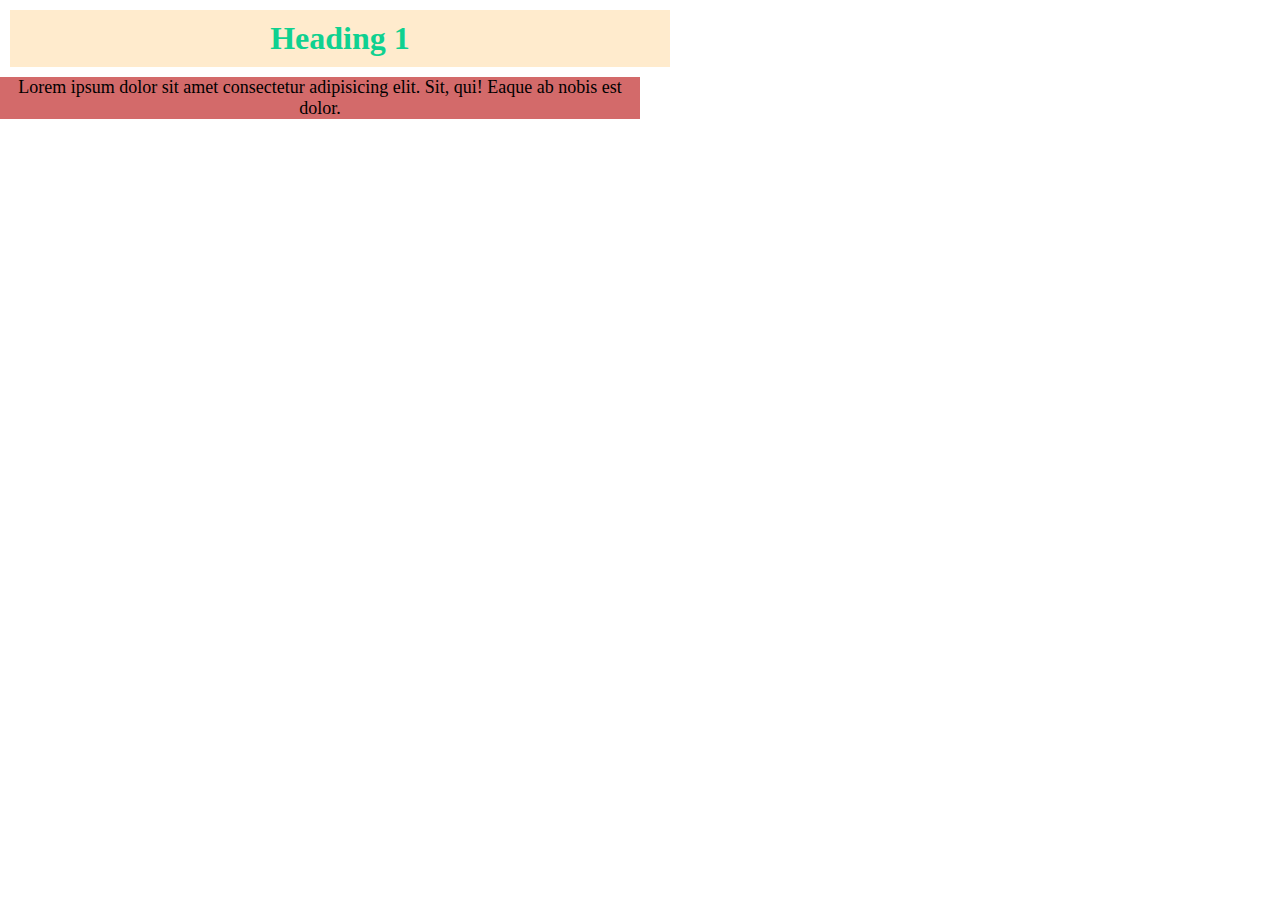
<file: basic css.html>
<!DOCTYPE html>
<html lang="en">
    <head>
        <meta charset="UTF-8">
        <meta name="viewport" content="width=device-width, initial-scale=1.0">
        <title>Document</title>
        <link rel="stylesheet" href="basic scc.css">
    </head>
    <body>
        <h1>Heading 1</h1>
        <p>Lorem ipsum dolor sit amet consectetur adipisicing elit. Sit, qui! Eaque ab nobis est dolor.</p>
    </body>
</html>
</file>
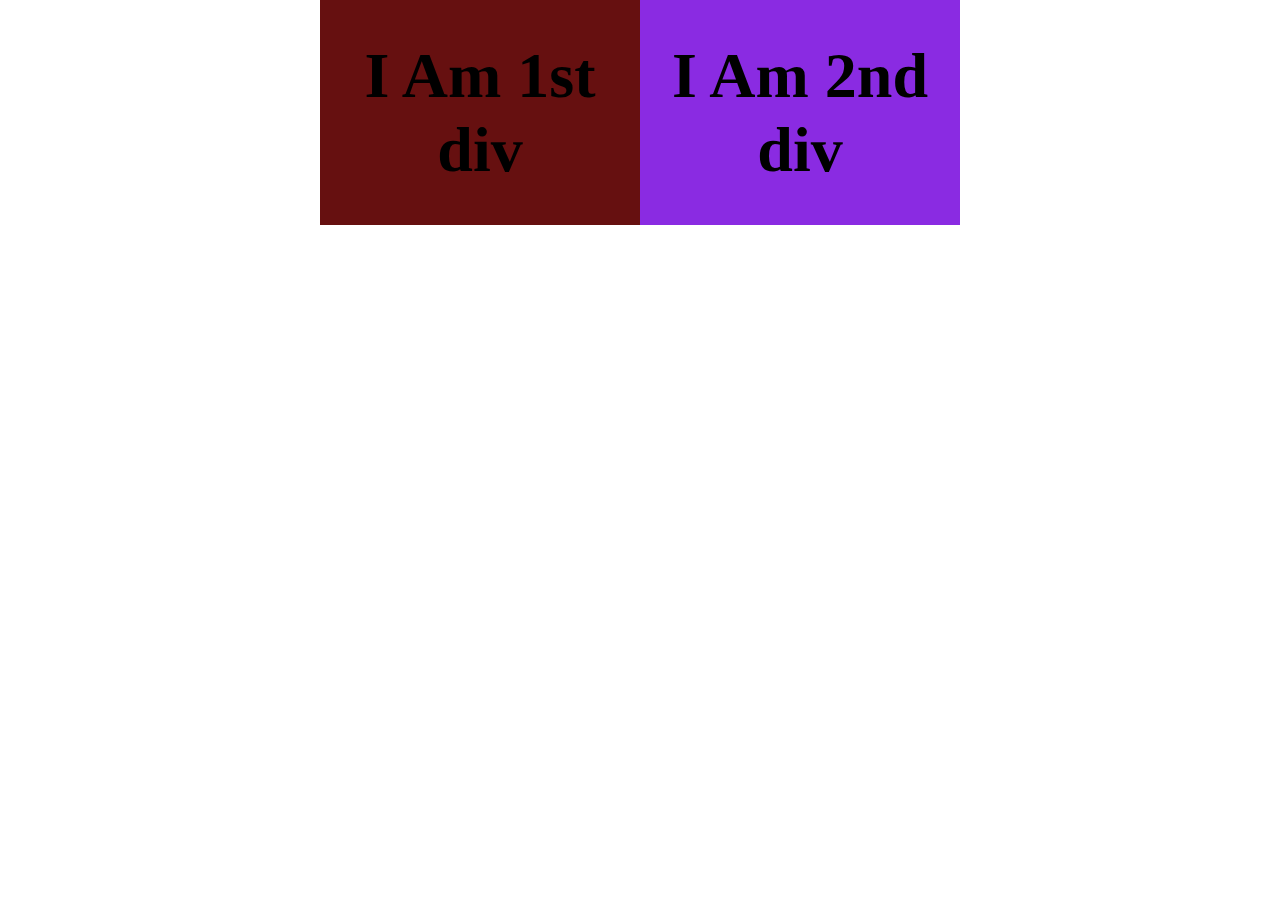
<file: div.html>
<!DOCTYPE html>
<html lang="en">
    <head>
        <meta charset="UTF-8">
        <meta name="viewport" content="width=device-width, initial-scale=1.0">
        <title>div</title>
        <link rel="stylesheet" href="div.css">
    </head>
    <body>
        <div id="div1">
            <h1>I Am 1st div</h1>
        </div>
        <div id="div2">
            <h1>I Am 2nd div</h1>
        </div>
    </body>
</html>
</file>
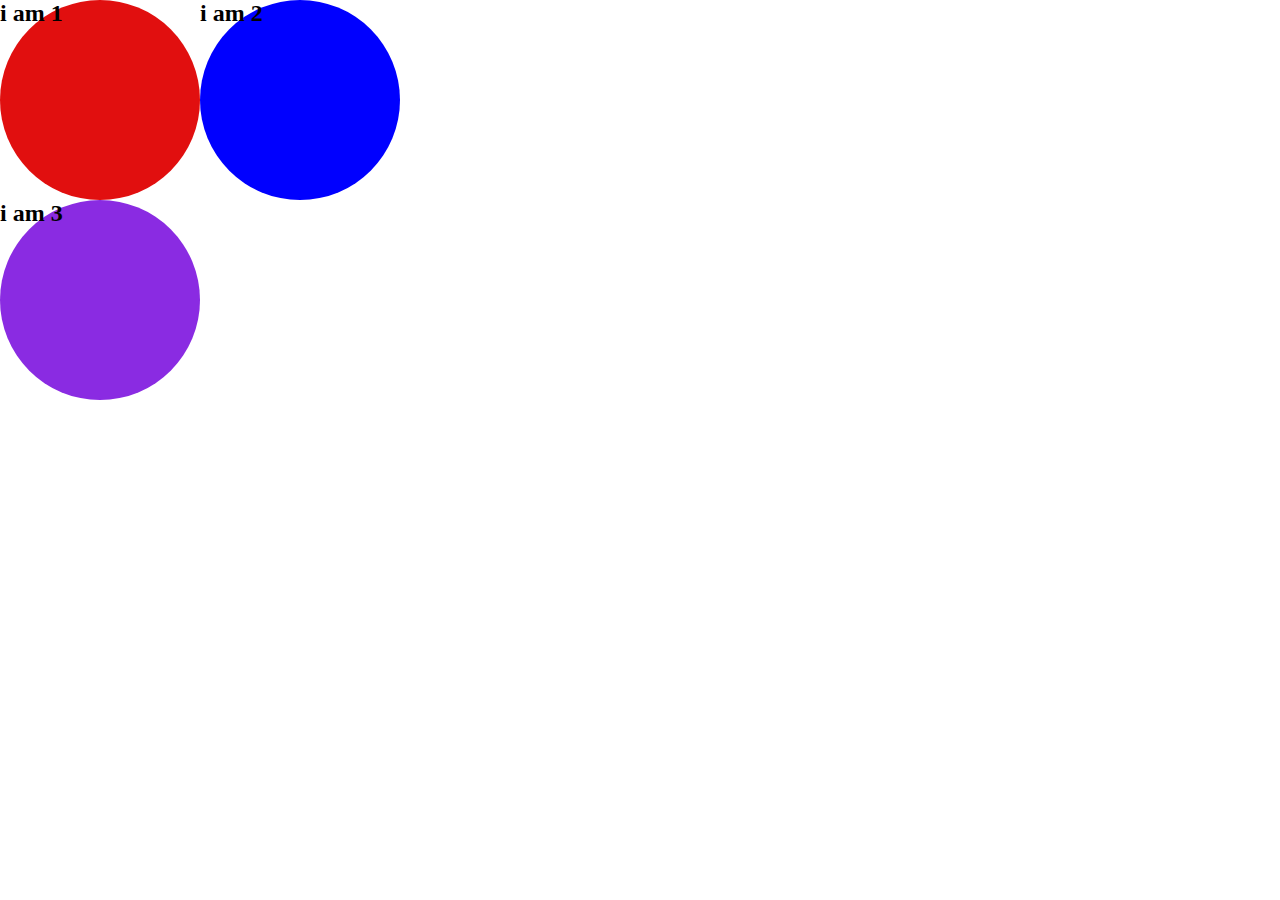
<file: shape/shape.html>
<!DOCTYPE html>
<html lang="en">
    <head>
        <meta charset="UTF-8">
        <meta name="viewport" content="width=device-width, initial-scale=1.0">
        <title>shapes</title>
        <link rel="stylesheet" href="shape.css">
    </head>
    <body> <main>
        <div id="div1">
                <h2>i am 1</h2>
        </div>
        <div id="div2">
                <h2>i am 2</h2>
        </div></main>
        <div id="div3">
                <h2>i am 3</h2>
        </div>
    </body>
</html>
</file>
<file: basic scc.css>
*{
    margin: 0%;
    padding: 0%;
}
html,body{
    width: 100%;
    height: 100%;
}

h1{
    width: 50%;
    color: rgb(15, 209, 144);
    text-align: center;
    background-color: blanchedalmond;
    margin: 10px;
    padding: 10px;
}
p{
    background-color: rgb(211, 106, 106);
    font-size: large;
    width: 50%;
     text-align: center;

    
}
</file>
<file: div.css>
*{
    margin: 0%;
    padding: 0%;
}
html,body{
    display: flex;
    justify-content: center;
    height: 100%;
    width: 100%;
}

div{
    display: flex;
    align-items: center;
    justify-content: center;
    height: 25%;
    width: 25%;
    text-align: center;
    font-size: xx-large;
    font-family: 'Times New Roman', Times, serif;
}

#div1{
    background: #661010;
}
#div2{
    background-color: blueviolet;
   
}
</file>
<file: shape/shape.css>
*{
    margin: 0%;
    padding: 0%;
}
html,body{
    height: 100%;
    width: 100%;
}
main{
    display: flex;
}
div{
    height: 200px;
    width: 200px;
    border-radius: 50%;
}

#div1{
    background-color: rgb(225, 15, 15);
}
#div2{
    background-color: blue;
}
#div3{
    background-color: blueviolet;
}
</file>
